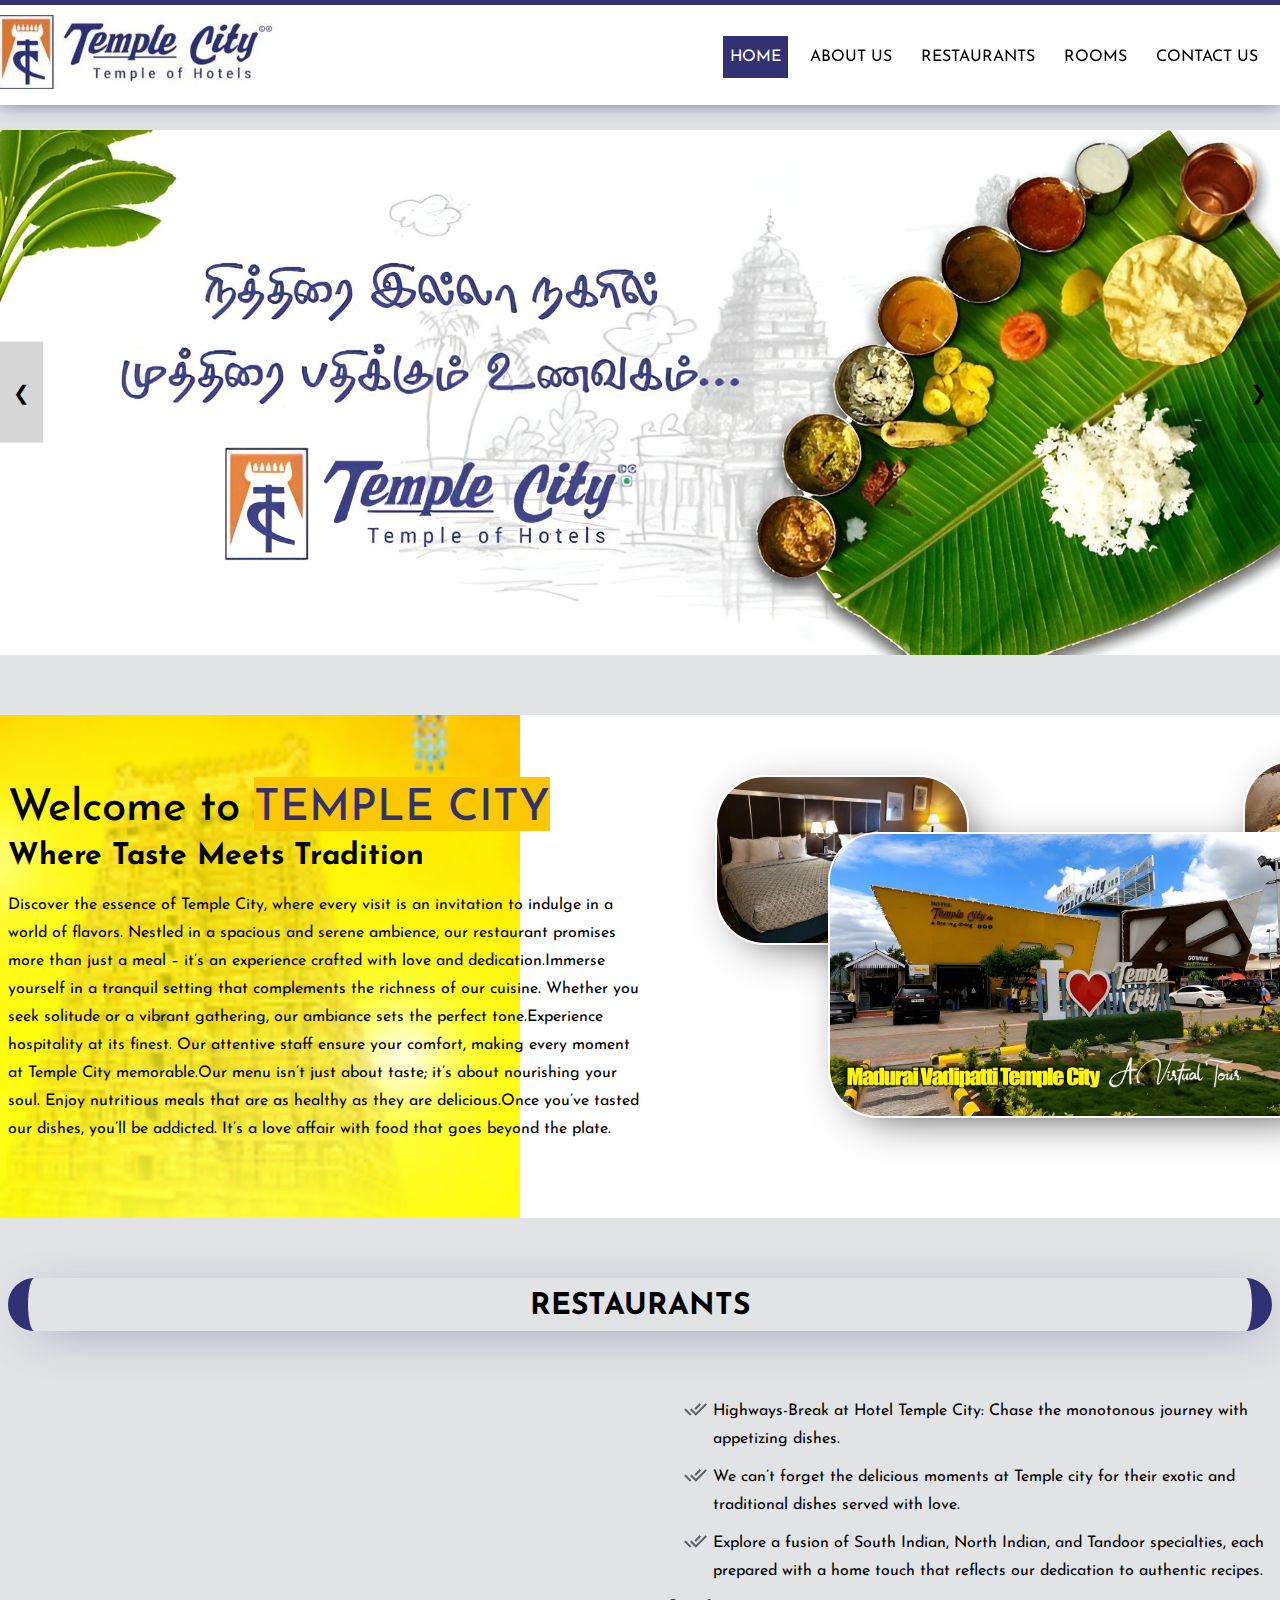
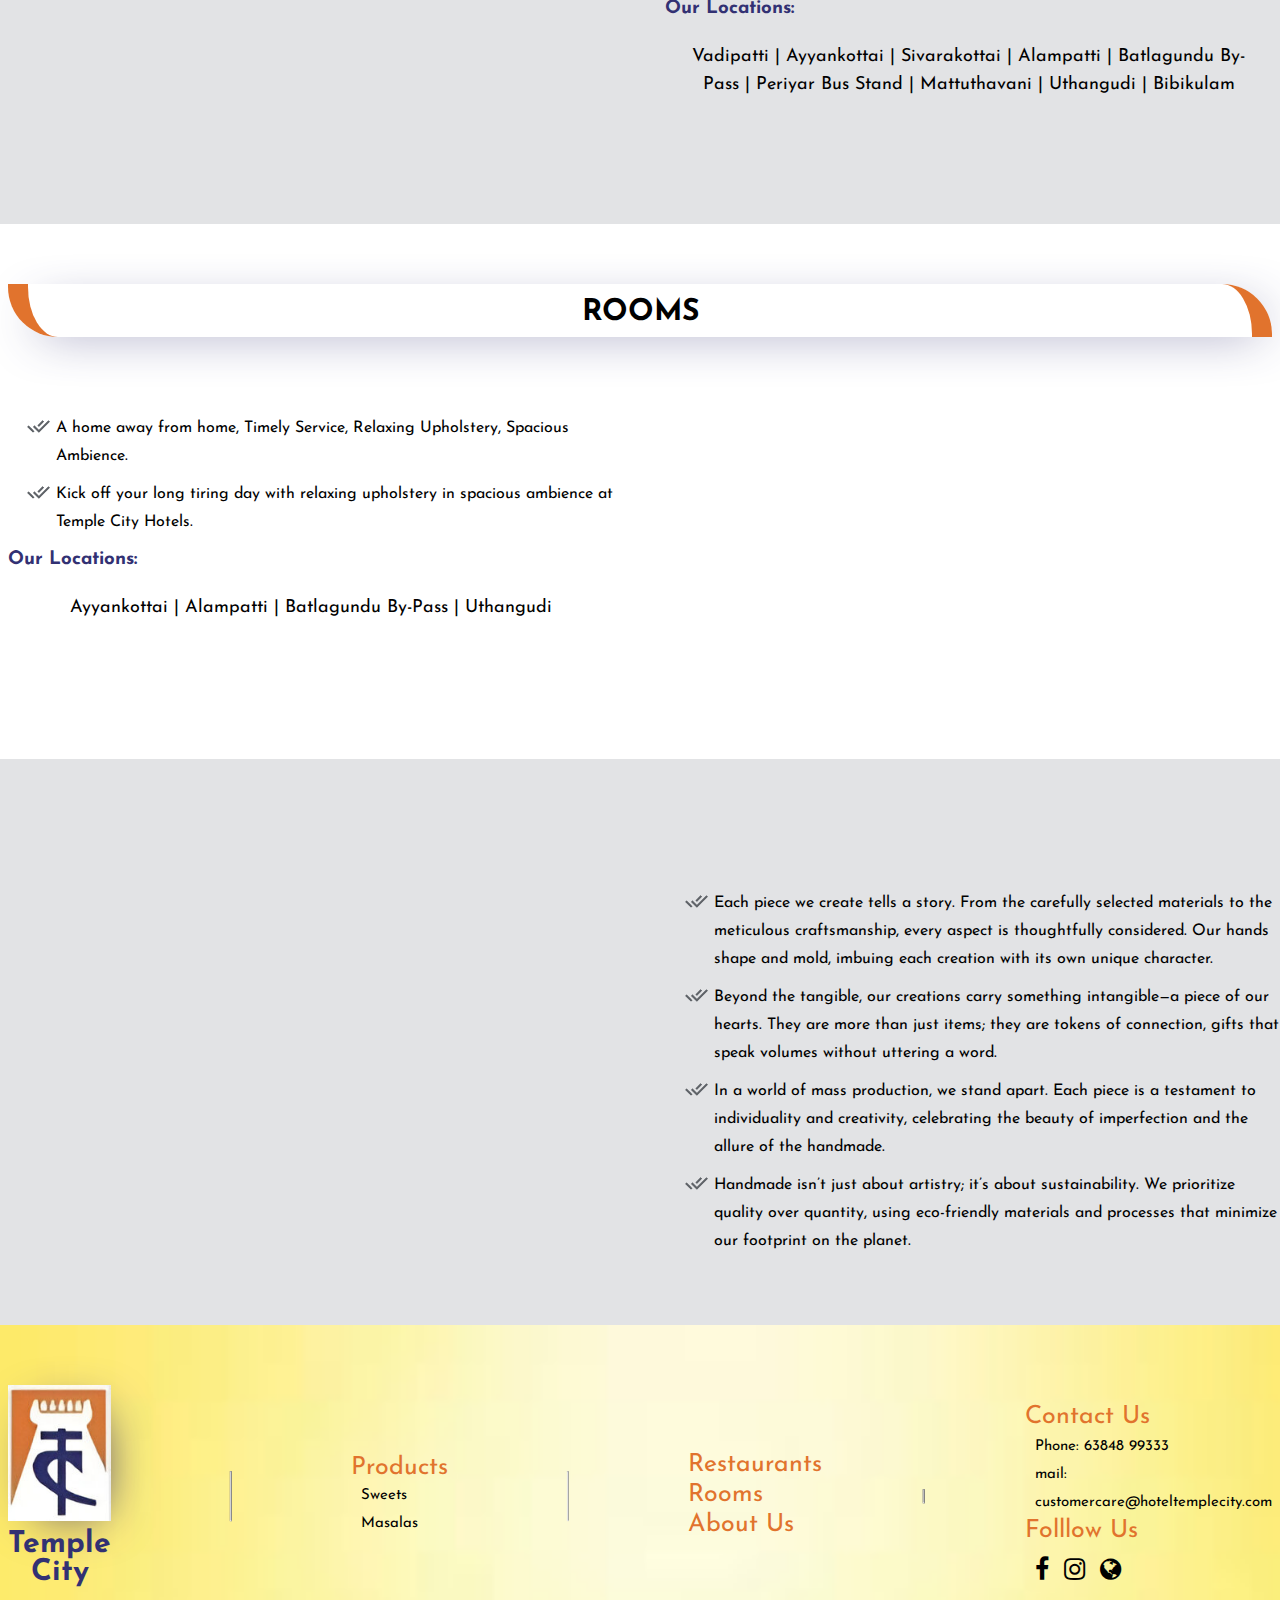
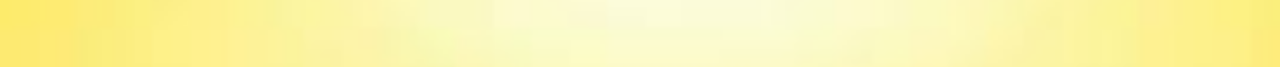
<file: index.html>
<!DOCTYPE html>
<html lang="en">

<head>
    <meta charset="UTF-8">
    <meta http-equiv="X-UA-Compatible" content="IE=edge">
    <meta name="viewport" content="width=device-width, initial-scale=1.0">
    <title>Hotel Temple City</title>
    <link href="https://unpkg.com/aos@2.3.1/dist/aos.css" rel="stylesheet">
    <link rel="stylesheet" href="style.css">
    <link rel="stylesheet" href="https://cdnjs.cloudflare.com/ajax/libs/font-awesome/4.7.0/css/font-awesome.min.css">
    <link rel="stylesheet" href="https://cdnjs.cloudflare.com/ajax/libs/animate.css/4.1.1/animate.min.css" />
    <link rel="preconnect" href="https://fonts.googleapis.com">
    <link rel="preconnect" href="https://fonts.gstatic.com" crossorigin>
    <link href="https://fonts.googleapis.com/css2?family=Josefin+Sans:ital,wght@1,100..700&display=swap"
        rel="stylesheet">
</head>

<body>
    <div class="header">
        <div class="mx-w grid jcsb aic">
            <div class="logo"><img src="./images/logo.jpg" alt=""></div>
            <div class="pages-header">
                <!-- <div class="grid input-div">
                    <input class="w100" type="text" placeholder="Search for products">
                    <button class="search h-btn"><i class="fa fa-search" aria-hidden="true"></i></button>
                </div> -->
                <ul class="grid">
                    <li class="h-links pos-rel home"><a href="./index.html">Home</a></li>
                    <li class="h-links pos-rel"><a href="">About Us</a></li>
                    <!-- <li class="h-links pos-rel"><a href="">Products</a></li> -->
                    <li class="h-links pos-rel"><a href="./restaurats.html">Restaurants</a></li>
                    <li class="h-links pos-rel"><a href="./lodge.html">Rooms</a></li>
                    <li class="h-links pos-rel"><a href="./contact.html">Contact us</a></li>
                </ul>

            </div>
            <button class="dn nav-bar pos-rel" onclick="openNavBar()">
                <img src="./images/menu.svg.svg" alt="">
                <div class="nav-bar-items dn pos-abs" id="nav-bar">
                    <ul class="">
                        <li class="h-links pos-rel home"><a href="./index.html">Home</a></li>
                        <li class="h-links pos-rel"><a href="">About Us</a></li>
                        <!-- <li class="h-links pos-rel"><a href="">Products</a></li> -->
                        <li class="h-links pos-rel"><a href="./restaurats.html">Restaurants</a></li>
                        <li class="h-links pos-rel"><a href="./lodge.html">Rooms</a></li>
                        <li class="h-links pos-rel"><a href="./contact.html">Contact us</a></li>
                    </ul>
                </div>
            </button>

            <!-- <div>
                Add To <br> Cart
            </div> -->
        </div>
    </div>

    <div class="container con-1 bg-b">
        <div class="mx-w">
            <div class="slider-container">
                <div class="slider">
                    <img src="./images/slider1.jpeg" class="slide">
                    <img src="./images/slider2.jpeg" class="slide">
                    <img src="./images/slider3.jpeg" class="slide">
                    <img src="./images/slider4.jpeg" class="slide">
                    <img src="./images/slider5.jpeg" class="slide">
                    <img src="./images/slider6.jpeg" class="slide">
                </div>
                <button class="prev" onclick="moveSlide(-1)">&#10094;</button>
                <button class="next" onclick="moveSlide(1)">&#10095;</button>
            </div>
            <div style="text-align:center">
                <span class="dot" onclick="currentSlide(1)"></span>
                <span class="dot" onclick="currentSlide(2)"></span>
                <span class="dot" onclick="currentSlide(3)"></span>
            </div>
        </div>
    </div>

    <div class="container con-2">
        <div class="mx-w pos-rel grid jcsb aic">
            <div class="gridsec2">
                <h1>Welcome to <span class="col-main">TEMPLE CITY</span></h1>
                <h2>Where Taste Meets Tradition</h2>
                <p>Discover the essence of Temple City, where every visit is an invitation to indulge in a world of
                    flavors.
                    Nestled in a spacious and serene ambience, our restaurant promises more than just a meal – it’s an
                    experience crafted with love and dedication.Immerse yourself in a tranquil setting that complements
                    the
                    richness of our cuisine. Whether you seek solitude or a vibrant gathering, our ambiance sets the
                    perfect
                    tone.Experience hospitality at its finest. Our attentive staff ensure your comfort, making every
                    moment
                    at Temple City memorable.Our menu isn’t just about taste; it’s about
                    nourishing your soul. Enjoy nutritious meals that are as healthy as they are delicious.Once you’ve
                    tasted our dishes, you’ll be addicted. It’s a love affair with food that goes beyond the plate.
                </p>
            </div>

            <div class="gridsec-2">
                <img data-aos="fade-right" data-aos-duration="2000" class="pos-abs ambience" src="./images/ambience.png"
                    alt="">
                <img class="pos-abs hotel" src="./images/tmpl-city.jpeg" alt="">
                <img data-aos="fade-left" data-aos-duration="2000" class="pos-abs tandoor" src="./images/Tandoor.jpg"
                    alt="">
                <img data-aos="fade-right" data-aos-duration="2000" class="pos-abs lodge" src="./images/lodging.jpg"
                    alt="">
                <img data-aos="fade-right" data-aos-duration="2000" class="pos-abs nutrition"
                    src="./images/nutritious.jpg" alt="">
                <img data-aos="fade-left" data-aos-duration="2000" class="pos-abs masala" src="./images/masala.jpg"
                    alt="">
            </div>
            <div class="gridsec-21 dn">
                <img class="hotel" src="./images/tmpl-city.jpeg" alt="">
            </div>
        </div>
    </div>

    <div class="container con-3 bg-b">
        <div class="mx-w">
            <h2 class="tac">RESTAURANTS</h2>
            <div class="grid jcsb aic">
                <div class="gridsec2 pos-rel">
                    <img data-aos="flip-left" data-aos-duration="1500" src="./images/resta.jpeg" alt="">
                </div>
                <div class="gridsec2">
                    <ul class="pos-rel">
                        <li>Highways-Break at Hotel Temple City: Chase the monotonous journey with appetizing dishes.
                        </li>
                        <li>We can’t forget the delicious moments at Temple city for their exotic and traditional dishes
                            served with love.</li>
                        <li>Explore a fusion of South Indian, North Indian, and Tandoor specialties, each prepared with
                            a home touch that reflects our dedication to authentic recipes.</li>
                    </ul>
                    <h3 class="col-main">Our Locations:</h3>
                    <p>Vadipatti | Ayyankottai | Sivarakottai | Alampatti | Batlagundu By-Pass | Periyar Bus Stand |
                        Mattuthavani | Uthangudi | Bibikulam</p>
                </div>
            </div>
        </div>
    </div>

    <div class="container con-4">
        <div class="mx-w">
            <h2 class="tac">ROOMS</h2>
            <div class="grid jcsb aic">
                <div class="gridsec2">
                    <ul class="pos-rel">
                        <li>A home away from home, Timely Service, Relaxing Upholstery, Spacious Ambience.</li>
                        <li>Kick off your long
                            tiring day with relaxing upholstery in spacious ambience at Temple City Hotels.</li>
                    </ul>
                    <h3 class="col-main">Our Locations:</h3>
                    <p>Ayyankottai | Alampatti | Batlagundu By-Pass | Uthangudi</p>
                </div>
                <div class="gridsec2"><img data-aos="flip-right" data-aos-duration="1500" src="./images/lodge1.jpeg"
                        alt=""></div>
            </div>
        </div>
    </div>

    <div class="container con-5 bg-b">
        <div class="mx-w">
            <div class="grid jcsb aic">
                <div class="gridsec2 pos-rel">
                    <img class="blos1" data-aos="fade-up" data-aos-duration="1500" src="./images/blos1.jpeg" alt="">
                    <img class="blos2" data-aos="fade-up" data-aos-duration="1500" src="./images/blos2.jpeg" alt="">
                    <img class="blos3" data-aos="fade-up" data-aos-duration="1500" src="./images/blos3.jpeg" alt="">
                </div>
                <div class="gridsec2 pos-rel dn">
                    <img class="blos1" data-aos="fade-up" data-aos-duration="1500" src="./images/blos1.jpeg" alt="">
                </div>
                <div class="gridsec2">
                    <ul class="pos-rel">
                        <li>Each piece we create tells a story. From the carefully selected materials to the meticulous
                            craftsmanship, every aspect is thoughtfully considered. Our hands shape and mold, imbuing
                            each creation with its own unique character.</li>
                        <li>Beyond the tangible, our creations carry something intangible—a piece of our hearts. They
                            are more than just items; they are tokens of connection, gifts that speak volumes without
                            uttering a word.</li>
                        <li>In a world of mass production, we stand apart. Each piece is a testament to individuality
                            and creativity, celebrating the beauty of imperfection and the allure of the handmade.</li>
                        <li>Handmade isn’t just about artistry; it’s about sustainability. We prioritize quality over
                            quantity, using eco-friendly materials and processes that minimize our footprint on the
                            planet.</li>
                    </ul>
                </div>
            </div>
        </div>
    </div>

    <div class="footer container">
        <div class="mx-w grid jcse aic gap100">
            <div class="gridsec2 grid jcse aic gap100">
                <div class="tac col-main">
                    <img src="./images/logo-main.jpeg" alt="">
                    <h2>Temple City</h2>
                </div>
                <hr>
                <a class="">
                    Products
                    <p>Sweets</p>
                    <p>Masalas</p>
                </a>
                <hr>
            </div>
            <div class="gridsec2 grid jcsb aic gap100">
                <ul>
                    <li><a href="./restaurats.html">Restaurants</a></li>
                    <li><a href="">Rooms</a></li>
                    <li><a href="">About Us</a></li>
                </ul>
                <hr>
                <ul>
                    <li><a>
                            Contact Us
                            <p>Phone: 63848 99333</p>
                            <p>mail: customercare@hoteltemplecity.com</p>
                        </a>
                        <a>Folllow Us</a> <br>
                        <a href="https://www.facebook.com/hoteltemplecity" target="_blank"><i class="fa fa-facebook" aria-hidden="true"></i></a>
                        <a href="https://www.instagram.com/hoteltemplecity" target="_blank"><i class="fa fa-instagram" aria-hidden="true"></i></a>
                        <a href="https://www.google.com/"><i class="fa fa-globe" aria-hidden="true"></i></a>
                    </li>
                </ul>
            </div>
        </div>
    </div>
    <script src="https://cdn.jsdelivr.net/npm/gsap@3.12.5/dist/gsap.min.js"></script>
    <script src="https://unpkg.com/aos@2.3.1/dist/aos.js"></script>
    <script src="script.js"></script>
</body>

</html>
</file>
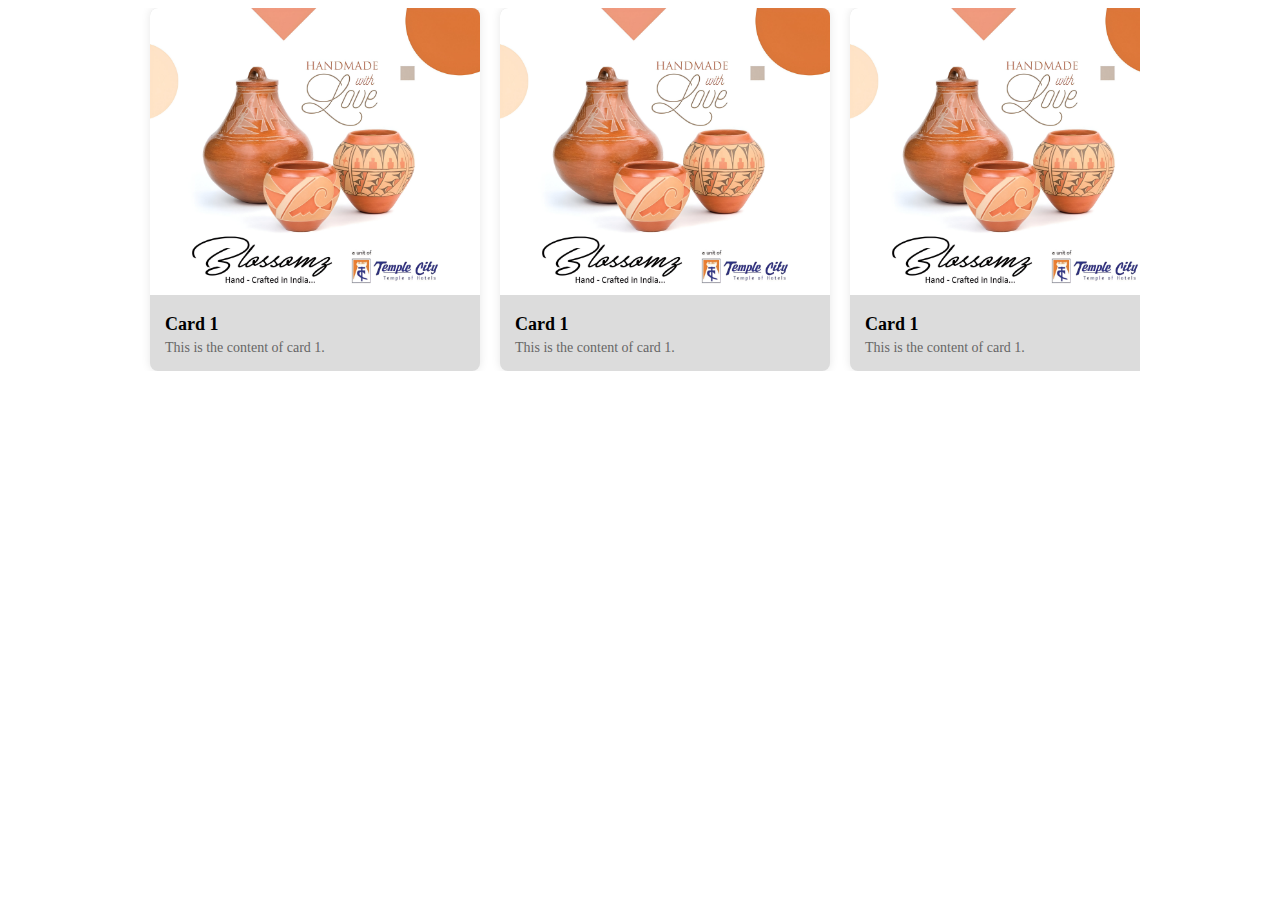
<file: practice/index.html>
<!DOCTYPE html>
<html lang="en">

<head>
    <meta charset="UTF-8">
    <meta http-equiv="X-UA-Compatible" content="IE=edge">
    <meta name="viewport" content="width=device-width, initial-scale=1.0">
    <title>Document</title>
    <style>
        .slider {
            display: flex;
            overflow-x: auto;
            max-width: 1000px;
            margin: 0 auto;
            /* scroll-snap-type: x mandatory; */
            /* -webkit-overflow-scrolling: touch; */
            /* Optional: Enables momentum scrolling in iOS */
            transition: transform 0.5s ease;
        }

        .slide {
            scroll-snap-align: start;
            flex: 0 0 auto;
            width: 33%;
            margin: 0 10px;
            box-sizing: border-box;
            border-radius: 8px;
            box-shadow: 0 0 10px rgb(0 0 0 / 10%);
            background-color: gainsboro;
        }

        .card img {
            width: 100%;
            height: auto;
            border-top-left-radius: 8px;
            border-top-right-radius: 8px;
        }

        .card-content {
            padding: 15px;
        }

        .card-content h3 {
            margin: 0;
            font-size: 18px;
        }

        .card-content p {
            margin: 5px 0 0;
            font-size: 14px;
            color: #666;
        }
    </style>
</head>

<body>
    <div class="slider">
        <div class="slide">
            <div class="card">
                <img src="./blos2.jpeg" alt="Image 1">
                <div class="card-content">
                    <h3>Card 1</h3>
                    <p>This is the content of card 1.</p>
                </div>
            </div>
        </div>
        <div class="slide">
            <div class="card">
                <img src="./blos2.jpeg" alt="Image 1">
                <div class="card-content">
                    <h3>Card 1</h3>
                    <p>This is the content of card 1.</p>
                </div>
            </div>
        </div>
        <div class="slide">
            <div class="card">
                <img src="./blos2.jpeg" alt="Image 1">
                <div class="card-content">
                    <h3>Card 1</h3>
                    <p>This is the content of card 1.</p>
                </div>
            </div>
        </div>
        <div class="slide">
            <div class="card">
                <img src="./blos2.jpeg" alt="Image 1">
                <div class="card-content">
                    <h3>Card 1</h3>
                    <p>This is the content of card 1.</p>
                </div>
            </div>
        </div>
        <div class="slide">
            <div class="card">
                <img src="./blos2.jpeg" alt="Image 1">
                <div class="card-content">
                    <h3>Card 1</h3>
                    <p>This is the content of card 1.</p>
                </div>
            </div>
        </div>
        <div class="slide">
            <div class="card">
                <img src="./blos2.jpeg" alt="Image 1">
                <div class="card-content">
                    <h3>Card 1</h3>
                    <p>This is the content of card 1.</p>
                </div>
            </div>
        </div>
        <div class="slide">
            <div class="card">
                <img src="./blos2.jpeg" alt="Image 1">
                <div class="card-content">
                    <h3>Card 1</h3>
                    <p>This is the content of card 1.</p>
                </div>
            </div>
        </div>
        <div class="slide">
            <div class="card">
                <img src="./blos2.jpeg" alt="Image 1">
                <div class="card-content">
                    <h3>Card 1</h3>
                    <p>This is the content of card 1.</p>
                </div>
            </div>
        </div>
        <div class="slide">
            <div class="card">
                <img src="./blos2.jpeg" alt="Image 1">
                <div class="card-content">
                    <h3>Card 1</h3>
                    <p>This is the content of card 1.</p>
                </div>
            </div>
        </div>
        <div class="slide">
            <div class="card">
                <img src="./blos2.jpeg" alt="Image 1">
                <div class="card-content">
                    <h3>Card 1</h3>
                    <p>This is the content of card 1.</p>
                </div>
            </div>
        </div>



        <!-- Add more slides as needed -->
    </div>
    <script>
        const slider = document.querySelector('.slider');
        const slides = document.querySelectorAll('.slide');

        let currentSlide = 0;

        function nextSlide() {
            currentSlide = (currentSlide + 1) % slides.length;
            updateSlider();
        }

        function prevSlide() {
            currentSlide = (currentSlide - 1 + slides.length) % slides.length;
            updateSlider();
        }

        function updateSlider() {
            const slideWidth = slides[currentSlide].offsetWidth;
            slider.style.transform = `translateX(-${currentSlide * slideWidth}px)`;
        }

        // Example of using navigation buttons
        // document.querySelector('.prev').addEventListener('click', prevSlide);
        // document.querySelector('.next').addEventListener('click', nextSlide);

    </script>
</body>

</html>
</file>
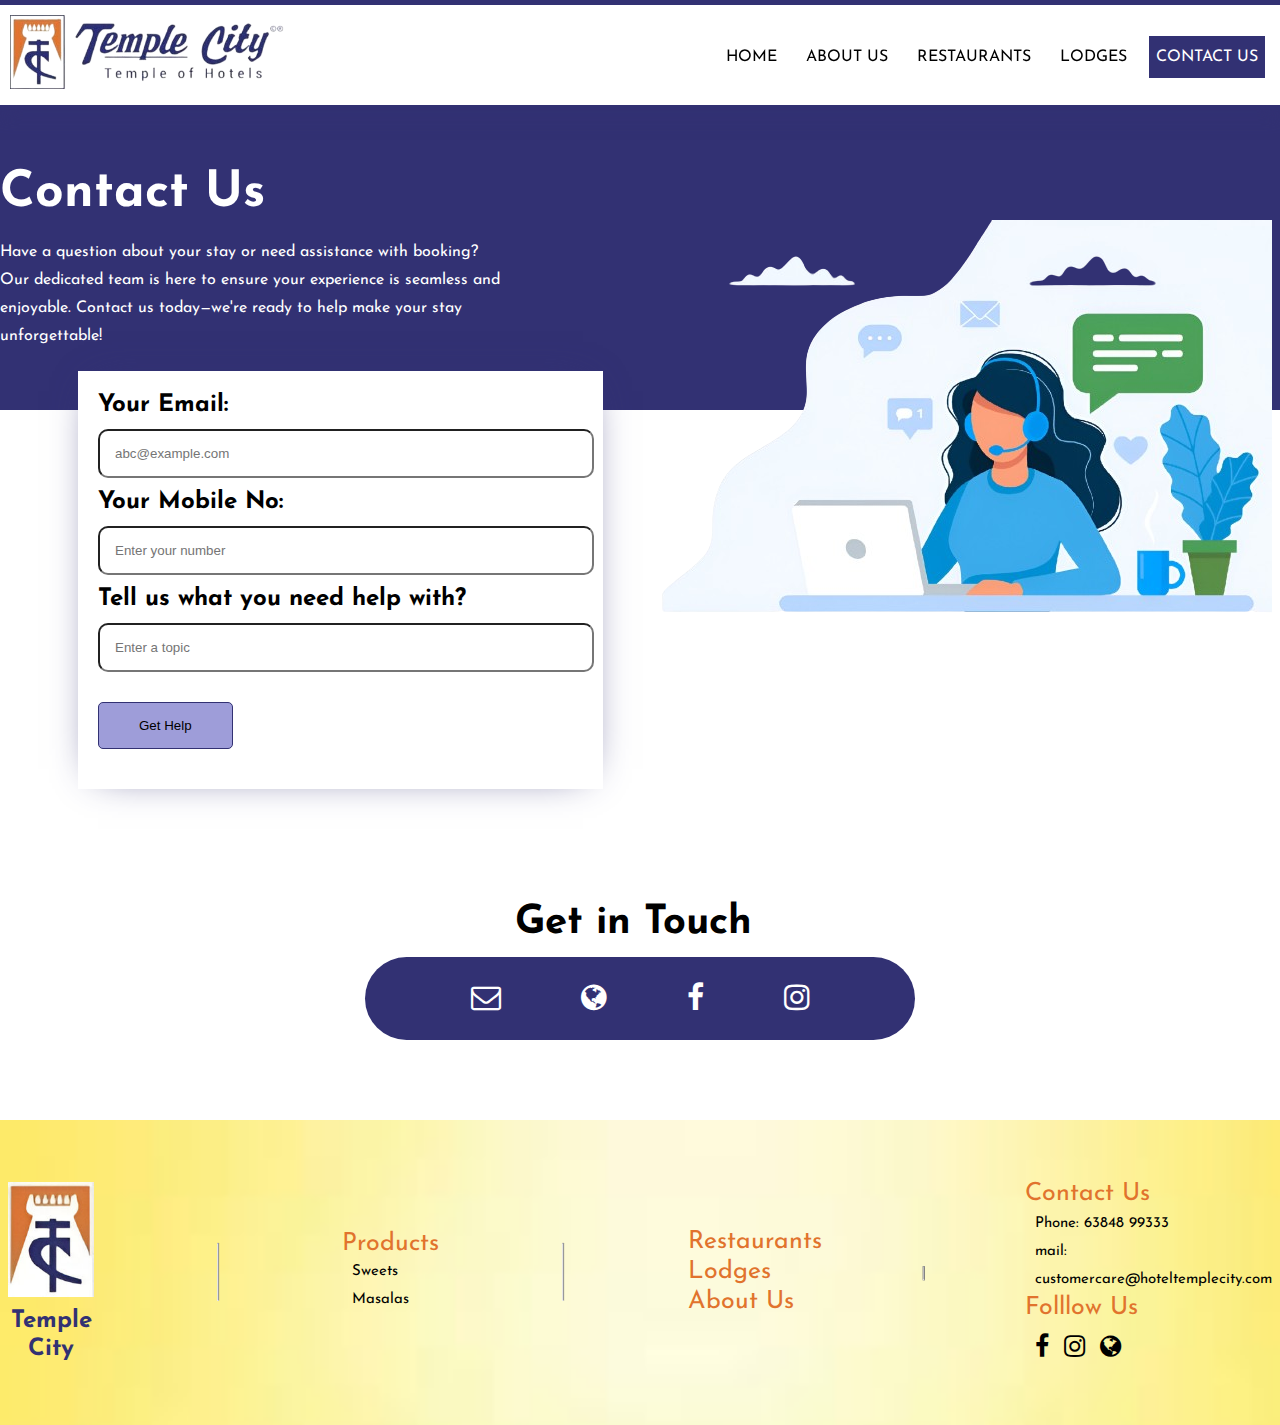
<file: contact.html>
<!DOCTYPE html>
<html lang="en">

<head>
    <meta charset="UTF-8">
    <meta http-equiv="X-UA-Compatible" content="IE=edge">
    <meta name="viewport" content="width=device-width, initial-scale=1.0">
    <title>Hotel Temple City | Contact Us</title>
    <link rel="stylesheet" href="contact.css">
    <link rel="stylesheet" href="https://cdnjs.cloudflare.com/ajax/libs/font-awesome/4.7.0/css/font-awesome.min.css">
    <link rel="preconnect" href="https://fonts.googleapis.com">
    <link href="https://fonts.googleapis.com/css2?family=Josefin+Sans:ital,wght@1,100..700&display=swap"
        rel="stylesheet">
</head>

<body>
    <div class="header" id="header">
        <div class="mx-w grid jcsb aic">
            <div class="logo"><img src="./images/logo.png" alt=""></div>
            <div class="pages-header">
                <ul class="grid">
                    <li class="h-links pos-rel"><a href="./index.html">Home</a></li>
                    <li class="h-links pos-rel"><a href="">About Us</a></li>
                    <!-- <li class="h-links pos-rel"><a href="">Products</a></li> -->
                    <li class="h-links pos-rel"><a href="./restaurats.html">Restaurants</a></li>
                    <li class="h-links pos-rel"><a href="./lodge.html">Lodges</a></li>
                    <li class="h-links pos-rel contact col-w"><a href="./contact.html">Contact us</a></li>
                </ul>

            </div>
            <button class="dn nav-bar pos-rel" onclick="openNavBar()">
                <img src="./images/menu.svg.svg" alt="">
                <div class="nav-bar-items dn pos-abs" id="nav-bar">
                    <ul class="">
                        <li class="h-links pos-rel"><a href="./index.html">Home</a></li>
                        <li class="h-links pos-rel"><a href="">About Us</a></li>
                        <!-- <li class="h-links pos-rel"><a href="">Products</a></li> -->
                        <li class="h-links pos-rel"><a href="./restaurats.html">Restaurants</a></li>
                        <li class="h-links pos-rel"><a href="./lodge.html">Lodges</a></li>
                        <li class="h-links pos-rel contact col-w"><a href="">Contact us</a></li>
                    </ul>
                </div>
            </button>
        </div>
    </div>

    <div class="container con-1">
        <div class="mx-w">
            <h1 class="">Contact Us</h1>
            <p class="">Have a question about your stay or need assistance with booking? Our dedicated team is here to ensure
                your experience is seamless and enjoyable. Contact us today—we're ready to help make your stay
                unforgettable!</p>
        </div>
    </div>

    <div class="container con-2">
        <div class="mx-w grid pos-rel">
            <div>
                <h2>Your Email:</h2>
                <input type="text" placeholder="abc@example.com">
                <h2>Your Mobile No:</h2>
                <input type="number" placeholder="Enter your number">
                <h2>Tell us what you need help with?</h2>
                <input type="text" placeholder="Enter a topic">
                <button class="btn">Get Help</button>
            </div>
            <div class="pos-abs"><img src="./images/cont-img.png" alt=""></div>
        </div>
    </div>

    <div class="container con-3">
        <div class="mx-w">
            <h2>Get in Touch</h2>
            <div class="pos-rel">
                <!-- <a href="" target="_blank" class="phone">
                    <i class="fa fa-phone" aria-hidden="true"></i>
                    <div class="pos-abs dn">12345 67890</div>
                </a> -->
                <a href="mailto: customercare@hoteltemplecity.com" target="_blank"><i class="fa fa-envelope-o" aria-hidden="true"></i></a>
                <a href="https://www.google.com/" target="_blank"><i class="fa fa-globe" aria-hidden="true"></i></a>
                <!-- <a href="" target="_blank"><i class="fa fa-whatsapp" aria-hidden="true"></i></a> -->
                <a href="https://www.facebook.com/hoteltemplecity" target="_blank"><i class="fa fa-facebook" aria-hidden="true"></i></a>
                <a href="https://www.instagram.com/hoteltemplecity" target="_blank"><i class="fa fa-instagram" aria-hidden="true"></i></a>
            </div>
        </div>
    </div>

    <div class="footer container">
        <div class="mx-w grid jcse aic gap100">
            <div class="gridsec2 grid jcse aic gap100">
                <div class="tac col-main">
                    <img src="./images/logo-main.jpeg" alt="">
                    <h2>Temple City</h2>
                </div>
                <hr>
                <a class="">
                    Products
                    <p>Sweets</p>
                    <p>Masalas</p>
                </a>
                <hr>
            </div>
            <div class="gridsec2 grid jcsb aic gap100">
                <ul>
                    <li><a href="./restaurats.html">Restaurants</a></li>
                    <li><a href="">Lodges</a></li>
                    <li><a href="">About Us</a></li>
                </ul>
                <hr>
                <ul>
                    <li><a>
                            Contact Us
                            <p>Phone: 63848 99333</p>
                            <p>mail: customercare@hoteltemplecity.com</p>
                        </a>
                        <a>Folllow Us</a> <br>
                        <a href="https://www.facebook.com/hoteltemplecity" target="_blank"><i class="fa fa-facebook" aria-hidden="true"></i></a>
                        <a href="https://www.instagram.com/hoteltemplecity" target="_blank"><i class="fa fa-instagram" aria-hidden="true"></i></a>
                        <a href="https://www.google.com/"><i class="fa fa-globe" aria-hidden="true"></i></a>
                    </li>
                </ul>
            </div>
        </div>
    </div>
    <script src="./script4.js"></script>
</body>

</html>
</file>
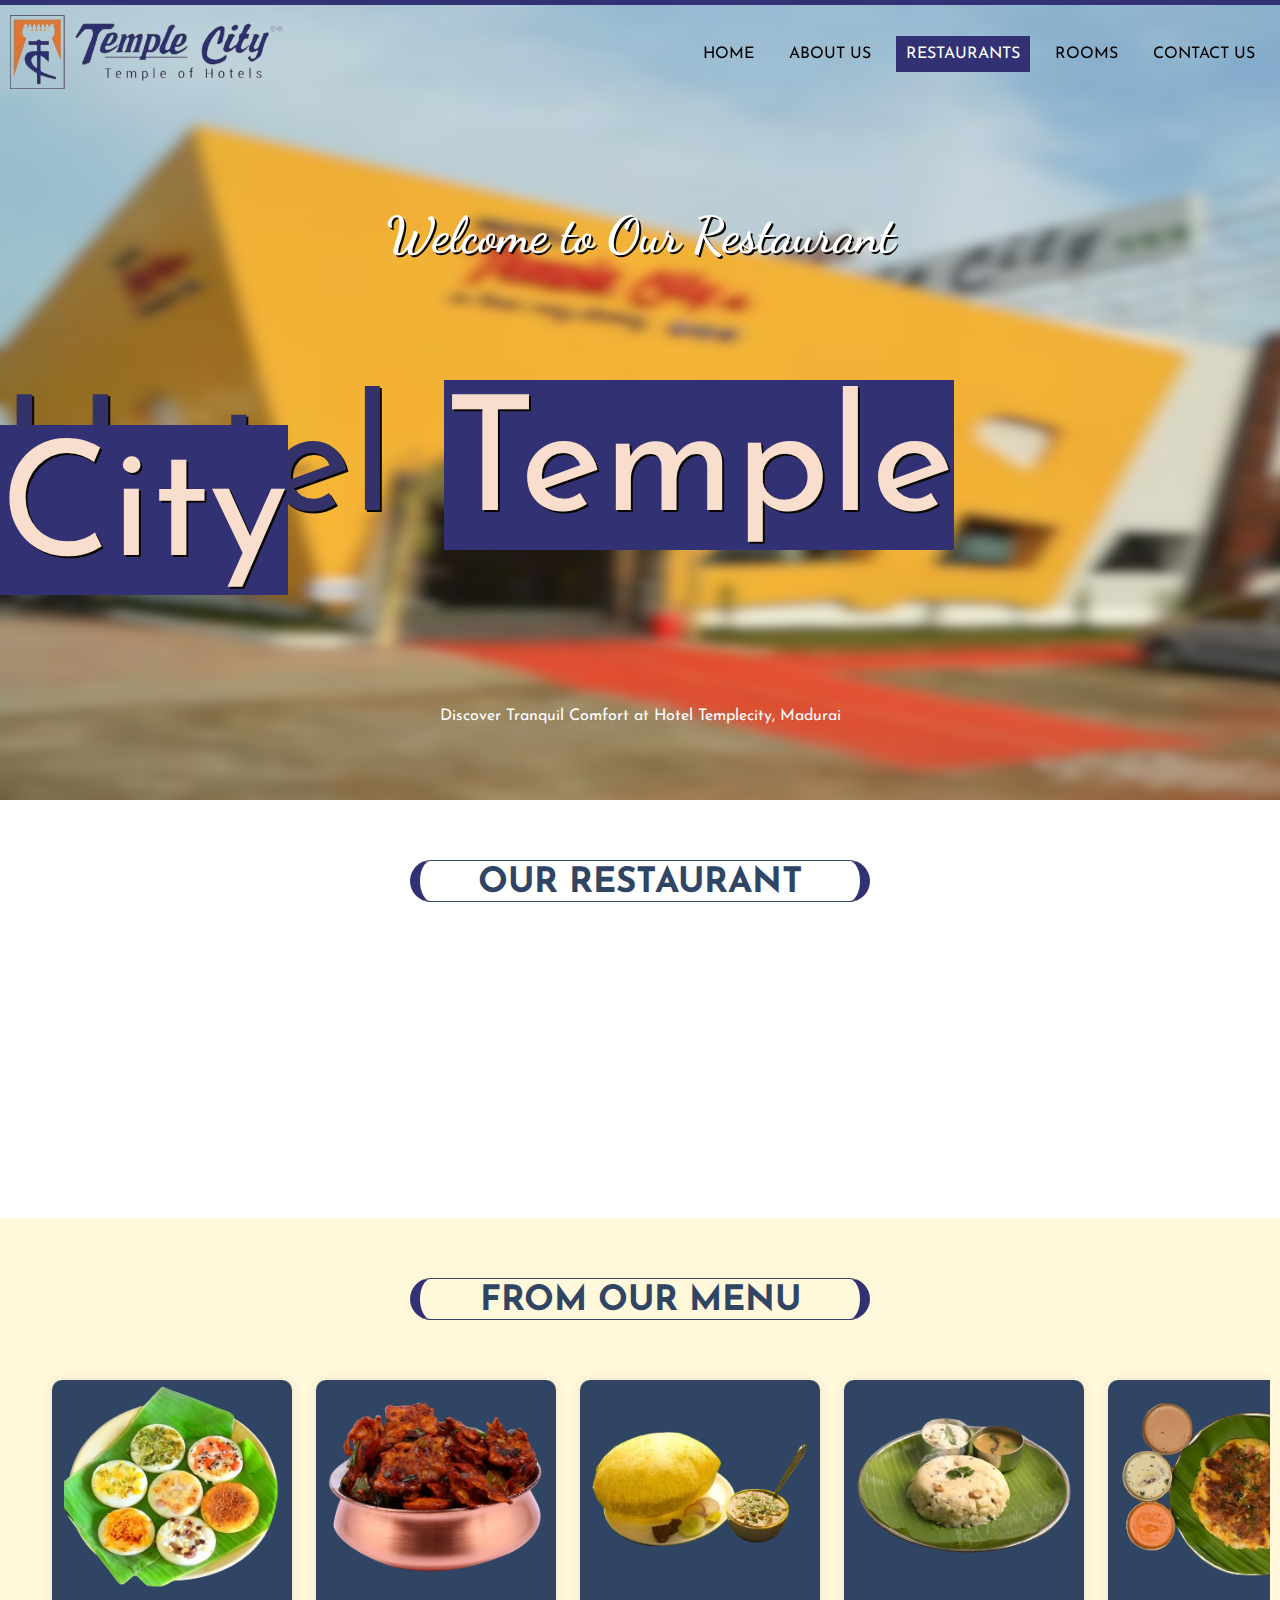
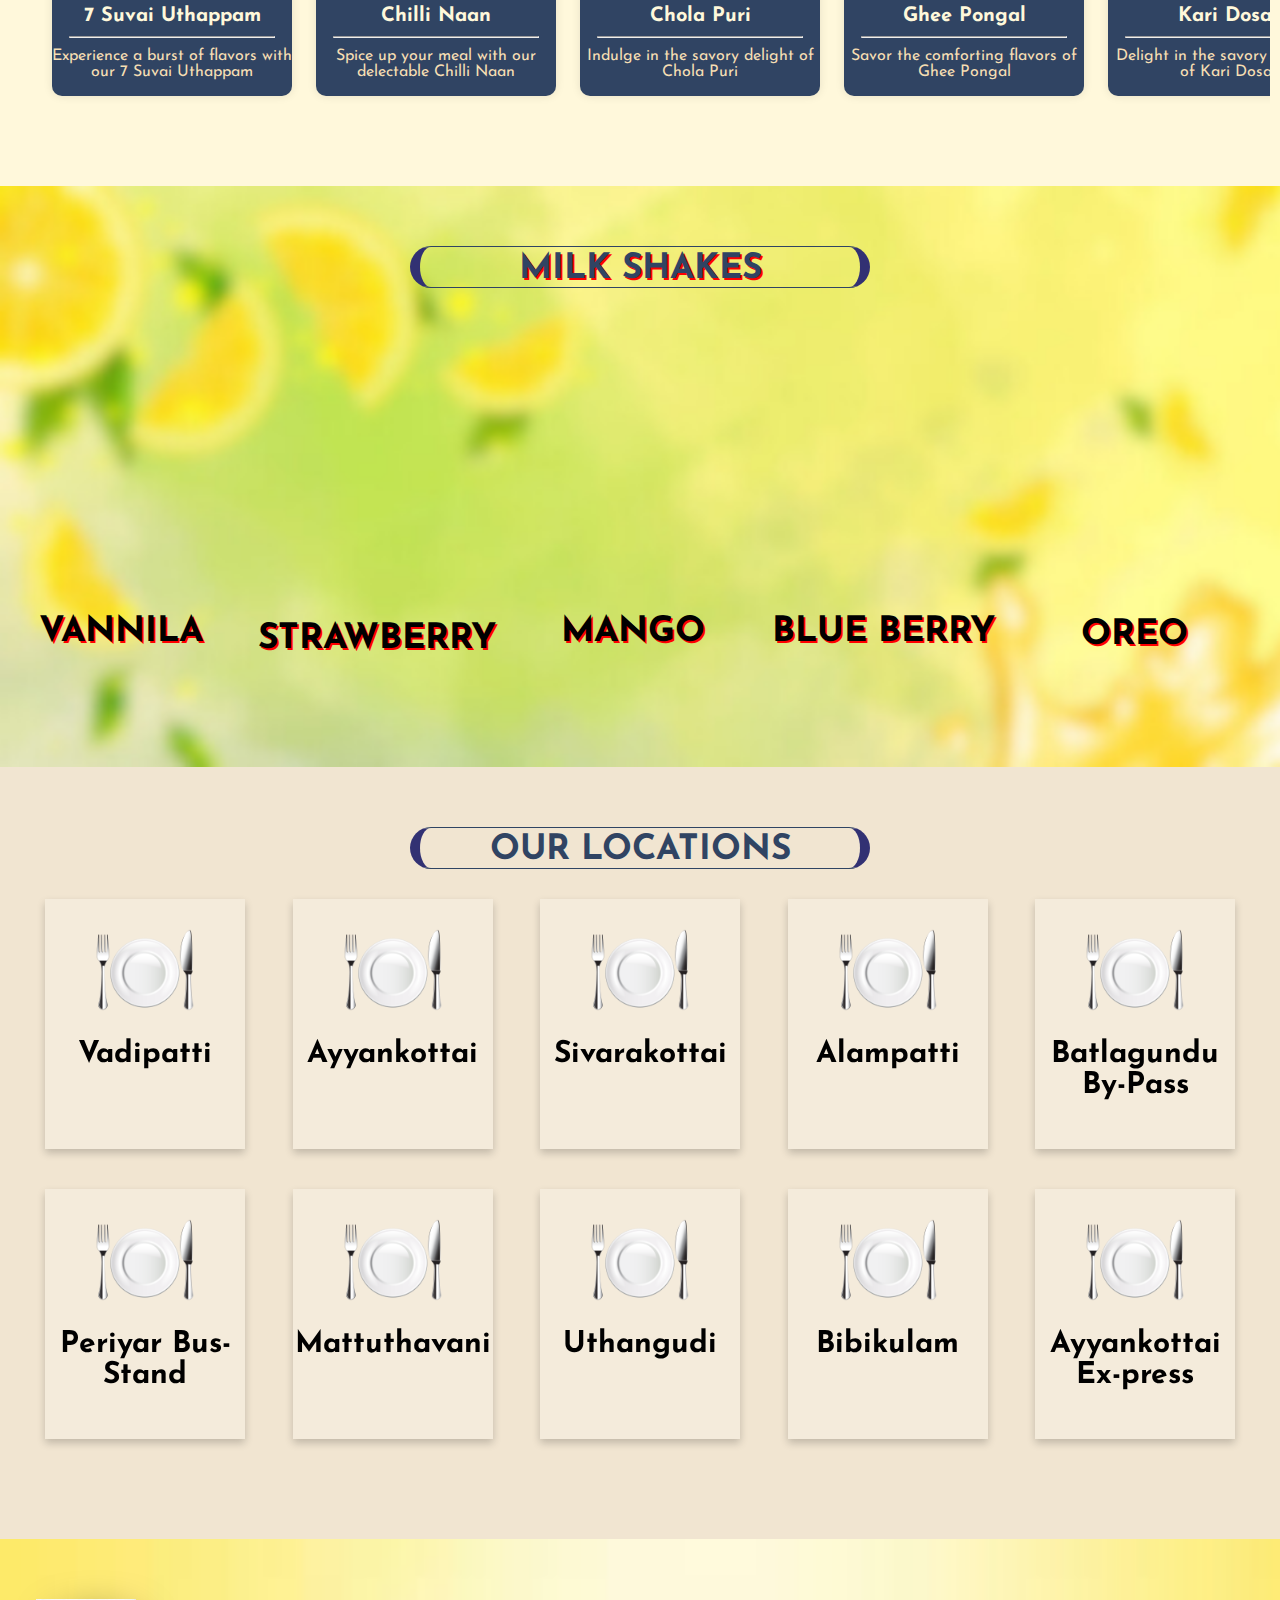
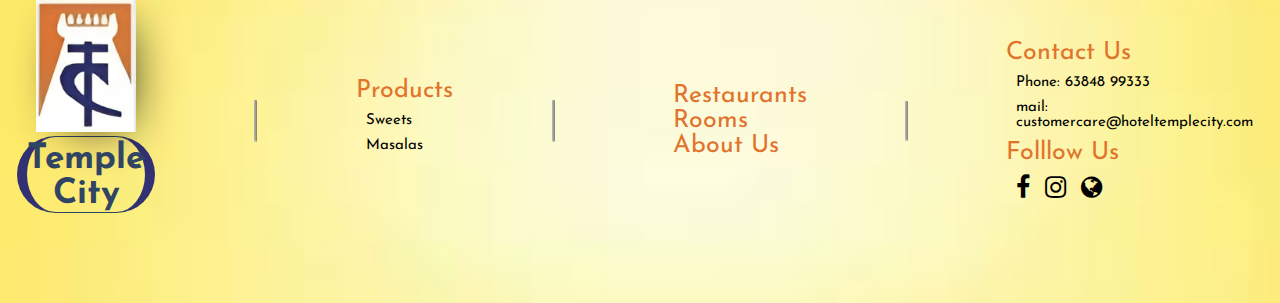
<file: restaurats.html>
<!DOCTYPE html>
<html lang="en">

<head>
    <meta charset="UTF-8">
    <meta http-equiv="X-UA-Compatible" content="IE=edge">
    <meta name="viewport" content="width=device-width, initial-scale=1.0">
    <title>Hotel Temple City | Restaurant</title>
    <link href="https://unpkg.com/aos@2.3.1/dist/aos.css" rel="stylesheet">
    <link rel="stylesheet" href="./restaurants.css">
    <link rel="stylesheet" href="https://cdnjs.cloudflare.com/ajax/libs/font-awesome/4.7.0/css/font-awesome.min.css">
    <link rel="preconnect" href="https://fonts.googleapis.com">
    <link rel="preconnect" href="https://fonts.gstatic.com" crossorigin>
    <link href="https://fonts.googleapis.com/css2?family=Dancing+Script:wght@400..700&display=swap" rel="stylesheet">
    <link href="https://fonts.googleapis.com/css2?family=Josefin+Sans:ital,wght@1,100..700&display=swap"
        rel="stylesheet">
</head>

<body>
    <div class="header" id="header">
        <div class="mx-w grid jcsb aic">
            <div class="logo"><img src="./images/logo.png" alt=""></div>
            <div class="pages-header">
                <ul class="grid">
                    <li class="h-links pos-rel"><a href="./index.html">Home</a></li>
                    <li class="h-links pos-rel"><a href="">About Us</a></li>
                    <!-- <li class="h-links pos-rel"><a href="">Products</a></li> -->
                    <li class="h-links restaurant pos-rel"><a href="./restaurats.html">Restaurants</a></li>
                    <li class="h-links pos-rel"><a href="./lodge.html">Rooms</a></li>
                    <li class="h-links pos-rel"><a href="./contact.html">Contact us</a></li>
                </ul>
            </div>
            <button class="dn nav-bar pos-rel" onclick="openNavBar()">
                <img src="./images/menu.svg.svg" alt="">
                <div class="nav-bar-items dn pos-abs" id="nav-bar">
                    <ul class="">
                        <li class="h-links pos-rel"><a href="./index.html">Home</a></li>
                        <li class="h-links pos-rel"><a href="">About Us</a></li>
                        <!-- <li class="h-links pos-rel"><a href="">Products</a></li> -->
                        <li class="h-links pos-rel restaurant"><a href="./restaurats.html">Restaurants</a></li>
                        <li class="h-links pos-rel"><a href="./lodge.html">Rooms</a></li>
                        <li class="h-links pos-rel"><a href="./contact.html">Contact us</a></li>
                    </ul>
                </div>
            </button>
        </div>
    </div>

    <div class="con-1">
        <div class="mx-w grid aic jcc">
            <div class="gridsec2 pos-rel">
                <h2 class="col-w tac">Welcome to Our Restaurant</h2>
                <!-- <h2 class="col-w">Restaurant</h2> -->
                <h1>Hotel <span>Temple City</span></h1>
                <p class="col-w tac">Discover Tranquil Comfort at Hotel Templecity, Madurai</p>
            </div>
            <!-- <div class="gridsec2">
                <img src="./images/hotel1.jpg" alt="">
            </div> -->
        </div>
    </div>

    <div class="container con-res">
        <div class="mx-w">
            <h2 class="tac ">OUR RESTAURANT</h2>
            <div class="cards grid tac pos-rel">
                <div class="">
                    <div><img data-aos="fade-right" src="./images/res1.jpeg" alt=""></div>
                    <img class="pos-abs" src="./images/rest-gif.gif" alt="">
                </div>
                <div class="">
                    <div><img data-aos="fade-right" src="./images/res2.jpeg" alt=""></div>
                </div>
                <div class="">
                    <div><img data-aos="fade-left" src="./images/res3.jpeg" alt=""></div>
                </div>
                <div class="">
                    <div><img data-aos="fade-left" src="./images/res4.jpeg" alt=""></div>
                </div>
            </div>

        </div>
    </div>

    <!-- <div class="container con-2 bg-g">
        <div class="mx-w">
            <h2 class="tac ">OUR FOODS</h2>
            <div class="cards grid tac aic">
                <div class="card">
                    <div><img src="./images/idly-vada.png" alt=""></div>
                    <h3 class="tac">IDLY-VADA</h3>
                    <p>Perfectly paired: Idly and vada, the dynamic duo of South Indian cuisine.</p>
                </div>
                <div class="card">
                    <div><img src="./images/meals.png" alt=""></div>
                    <h3 class="tac">MEALS</h3>
                    <p>Every meal tells a story of flavors, traditions, and shared moments.</p>
                </div>
                <div class="card">
                    <div><img src="./images/pongal.png" alt=""></div>
                    <h3 class="tac">PONGAL</h3>
                    <p>Rich and creamy Pongal rice: a comforting taste of South Indian tradition.</p>
                </div>
                <div class="card">
                    <div class="mt-10"><img src="./images/uthappam.png" alt=""></div>
                    <h3 class="tac">UTHAPPAM</h3>
                    <p>Delightfully fluffy and savory: Uthappam, a South Indian favorite for all tastes.</p>
                </div>
                <div class="card">
                    <div class="mt-10"><img src="./images/rava-dosa.png" alt=""></div>
                    <h3 class="tac">RAVA-DOSAI</h3>
                    <p>Rava dosai, the golden delight of South Indian cuisine.</p>
                </div>
            </div>
        </div>
    </div> -->

    <div class="container con-2 bg-g">
        <div class="mx-w">
            <h2 class="tac ">FROM OUR MENU</h2>
            <div class="slider grid">
                <div class="slide">
                    <img src="./images/7-suvai-uthappam.png" alt="">
                    <h3>7 Suvai Uthappam</h3> <hr>
                    <p>Experience a burst of flavors with our 7 Suvai Uthappam</p>
                </div>
                <div class="slide">
                    <img src="./images/chilli-naan.png" alt="">
                    <h3>Chilli Naan</h3> <hr>
                    <p>Spice up your meal with our delectable Chilli Naan</p>
                </div>
                <div class="slide">
                    <img src="./images/chola-puri.png" alt="">
                    <h3>Chola Puri</h3> <hr>
                    <p>Indulge in the savory delight of Chola Puri</p>
                </div>
                <div class="slide">
                    <img src="./images/ghee-pongal.png" alt="">
                    <h3>Ghee Pongal</h3> <hr>
                    <p>Savor the comforting flavors of Ghee Pongal</p>
                </div>
                <div class="slide">
                    <img src="./images/kari-dosai.png" alt="">
                    <h3>Kari Dosai</h3> <hr>
                    <p>Delight in the savory goodness of Kari Dosai</p>
                </div>
                <div class="slide">
                    <img src="./images/podi-idly.png" alt="">
                    <h3>Podi Idly</h3> <hr>
                    <p>Savor the simplicity and spice of Podi Idly</p>
                </div>
                <div class="slide">
                    <img src="./images/kashmiri-naan.png" alt="">
                    <h3>Kashmiri Naan</h3> <hr>
                    <p>Explore the Uncharted area of Divine taste</p>
                </div>
                <div class="slide">
                    <img src="./images/lemon-rice.png" alt="">
                    <h3>Lemon Rice</h3> <hr>
                    <p>Tasty & Refreshing Meal</p>
                </div>
                <div class="slide">
                    <img src="./images/navarathina-kuruma.png" alt="">
                    <h3>Navarathina Kuruma</h3> <hr>
                    <p>Forget yourself with the taste of food containing six tastes</p>
                </div>
                <div class="slide">
                    <img src="./images/nei-sambar-idly.png" alt="">
                    <h3>Nei Sambar Idly</h3> <hr>
                    <p>Tasty & Aroma</p>
                </div>
                <div class="slide">
                    <img src="./images/paneer-khaju-masala.png" alt="">
                    <h3>Paneer Khaju Masala</h3> <hr>
                    <p>Indulge in the rich flavors of Paneer Kaju Masala</p>
                </div>
                <div class="slide">
                    <img src="./images/parota.png" alt="">
                    <h3>Parota</h3> <hr>
                    <p>Moru Moru Parota!</p>
                </div>
                <div class="slide">
                    <img src="./images/peas-pulva.png" alt="">
                    <h3>Peas Pulva</h3> <hr>
                    <p>Enjoy the aromatic bliss of Peas Pulav</p>
                </div>
                <div class="slide">
                    <img src="./images/sambar-rice.png" alt="">
                    <h3>Sambar Rice</h3> <hr>
                    <p>Enjoy the comforting flavors of Sambar Rice</p>
                </div>
                <div class="slide">
                    <img src="./images/tomato-uthappam.png" alt="">
                    <h3>Tomato Uthappam</h3> <hr>
                    <p>Delight in the tangy goodness of Tomato Uthappam</p>
                </div>
                <div class="slide">
                    <img src="./images/veg-briyani.png" alt="">
                    <h3>Vegetable Briyani</h3> <hr>
                    <p>Savor the aromatic blend of spices and vegetables in our Veg Biryani</p>
                </div>
            </div>
            <!-- <h2>Juices from our Menu</h2>
            <div class="slider grid juice">
                <div class="slide">
                    <img src="" alt="">
                    <h3></h3>
                    <p></p>
                </div>
            </div> -->
        </div>
    </div>

    <div class="container con-3">
        <div class="mx-w">
            <h2 class="tac ">MILK SHAKES</h2>
            <div class="cards grid aic">
                <div class="card">
                    <div><img data-aos="fade-up" src="./images/vannila.png" alt=""></div>
                    <h3 class="tac">Vannila</h3>
                    <p></p>
                </div>
                <div class="card">
                    <div><img data-aos="fade-up" src="./images/strawberry.png" alt=""></div>
                    <h3 class="tac">Strawberry</h3>
                    <p></p>
                </div>
                <div class="card">
                    <div><img data-aos="fade-up" src="./images/mango.png" alt=""></div>
                    <h3 class="tac">Mango</h3>
                    <p></p>
                </div>
                <div class="card">
                    <div><img data-aos="fade-up" src="./images/blueberry.png" alt=""></div>
                    <h3 class="tac">Blue Berry</h3>
                    <p></p>
                </div>
                <div class="card">
                    <div><img data-aos="fade-up" src="./images/oreo.png" alt=""></div>
                    <h3 class="tac">Oreo</h3>
                    <p></p>
                </div>
            </div>

        </div>
    </div>

    <div class="container con-4 bg-bro">
        <div class="mx-w">
            <h2 class="tac">OUR LOCATIONS</h2>
            <div class="grid jcsb aic">
                <div class="flip-card">
                    <div class="flip-card-inner pos-rel">
                        <div class="flip-card-front pos-abs">
                            <div class="pos-abs"><img src="./images/rest-icon.png" alt="Avatar"></div>
                            <h3>Vadipatti</h3>
                        </div>
                        <div class="flip-card-back pos-abs">
                            <p class="tac">National Highway 44, Vadipatti, Madurai - 625218 (Near Textile Park,
                                Chellakulam, Thathampatti Village, Vaadipatti)
                            </p>
                            <div class="pos-rel">
                                <i class="fa fa-phone" aria-hidden="true" style="color: black"></i>
                                <div class="pos-abs dn">97913 93333</div>
                                <a href="https://wa.me/+919791393333"><i class="fa fa-whatsapp"
                                        aria-hidden="true"></i></a>
                                <a href="mailto: customercare@hoteltemplecity.com"><i class="fa fa-envelope-o"
                                        aria-hidden="true"></i></a>
                            </div>
                        </div>
                    </div>
                </div>
                <div class="flip-card">
                    <div class="flip-card-inner pos-rel">
                        <div class="flip-card-front pos-abs">
                            <div class="pos-abs"><img src="./images/rest-icon.png" alt="Avatar"></div>
                            <h3>Ayyankottai</h3>
                        </div>
                        <div class="flip-card-back pos-abs">
                            <p class="tac">Ayyanar Temple, Ayyankottai, Alanganallur (Tk), Madurai (Dt), Tamil Nadu
                                625221.</p>
                            <div class="pos-rel">
                                <i class="fa fa-phone" aria-hidden="true" style="color: black"></i>
                                <div class="pos-abs dn">97915 93333</div>
                                <a href="https://wa.me/+919791593333"><i class="fa fa-whatsapp"
                                        aria-hidden="true"></i></a>
                                <a href="mailto: rooms@hoteltemplecity.com"><i class="fa fa-envelope-o"
                                        aria-hidden="true"></i></a>
                            </div>
                        </div>
                    </div>
                </div>
                <div class="flip-card">
                    <div class="flip-card-inner pos-rel">
                        <div class="flip-card-front pos-abs">
                            <div class="pos-abs"><img src="./images/rest-icon.png" alt="Avatar"></div>
                            <h3>Sivarakottai</h3>
                        </div>
                        <div class="flip-card-back pos-abs">
                            <p class="tac">NH 44, Madurai to Virudhunagar Highways Melanesaneri, near Sivarakottai,
                                Tamil Nadu 625706</p>
                            <div class="pos-rel">
                                <i class="fa fa-phone" aria-hidden="true" style="color: black"></i>
                                <div class="pos-abs dn">86082 83333</div>
                                <a href="https://wa.me/+919791593333"><i class="fa fa-whatsapp"
                                        aria-hidden="true"></i></a>
                                <a href="mailto: rooms@hoteltemplecity.com"><i class="fa fa-envelope-o"
                                        aria-hidden="true"></i></a>
                            </div>
                        </div>
                    </div>
                </div>
                <div class="flip-card">
                    <div class="flip-card-inner pos-rel">
                        <div class="flip-card-front pos-abs">
                            <div class="pos-abs"><img src="./images/rest-icon.png" alt="Avatar"></div>
                            <h3>Alampatti</h3>
                        </div>
                        <div class="flip-card-back pos-abs">
                            <p class="tac">Bus stop, Near kattrampatti, Tenkasi - Madurai Rd, Tirumangalam, Tamil Nadu
                                625706</p>
                            <div class="pos-rel">
                                <i class="fa fa-phone" aria-hidden="true" style="color: black"></i>
                                <div class="pos-abs dn">97870 08333</div>
                                <a href="https://wa.me/+919787008333"><i class="fa fa-whatsapp"
                                        aria-hidden="true"></i></a>
                                <a href="mailto: rooms@hoteltemplecity.com"><i class="fa fa-envelope-o"
                                        aria-hidden="true"></i></a>
                            </div>
                        </div>
                    </div>
                </div>
                <div class="flip-card">
                    <div class="flip-card-inner pos-rel">
                        <div class="flip-card-front pos-abs">
                            <div class="pos-abs"><img src="./images/rest-icon.png" alt="Avatar"></div>
                            <h3>Batlagundu By-Pass</h3>
                        </div>
                        <div class="flip-card-back pos-abs">
                            <p class="tac">Dindigul to Theni Highways, G, By-pass, near Batlagundu, Meenakshipuram,
                                Genguvarpatti, Tamil Nadu 625203</p>
                            <div class="pos-rel">
                                <i class="fa fa-phone" aria-hidden="true" style="color: black"></i>
                                <div class="pos-abs dn">88016 93333</div>
                                <a href="https://wa.me/8801693333"><i class="fa fa-whatsapp" aria-hidden="true"></i></a>
                                <a href="mailto: rooms@hoteltemplecity.com"><i class="fa fa-envelope-o"
                                        aria-hidden="true"></i></a>
                            </div>
                        </div>
                    </div>
                </div>
                <div class="flip-card">
                    <div class="flip-card-inner pos-rel">
                        <div class="flip-card-front pos-abs">
                            <div class="pos-abs"><img src="./images/rest-icon.png" alt="Avatar"></div>
                            <h3>Periyar Bus-Stand</h3>
                        </div>
                        <div class="flip-card-back pos-abs">
                            <p class="tac">32 A, W Veli St, Madurai, Tamil Nadu 625001</p>
                            <div class="pos-rel">
                                <i class="fa fa-phone" aria-hidden="true" style="color: black"></i>
                                <div class="pos-abs dn">+9180554 93333</div>
                                <a href="https://wa.me/8055493333"><i class="fa fa-whatsapp" aria-hidden="true"></i></a>
                                <a href="mailto: rooms@hoteltemplecity.com"><i class="fa fa-envelope-o"
                                        aria-hidden="true"></i></a>
                            </div>
                        </div>
                    </div>
                </div>
                <div class="flip-card">
                    <div class="flip-card-inner pos-rel">
                        <div class="flip-card-front pos-abs">
                            <div class="pos-abs"><img src="./images/rest-icon.png" alt="Avatar"></div>
                            <h3>Mattuthavani</h3>
                        </div>
                        <div class="flip-card-back pos-abs">
                            <p class="tac">Melur Main Rd, opp. MGR Bus Stand, Industrial Estate, Madurai, Tamil Nadu
                                625007</p>
                            <div class="pos-rel">
                                <i class="fa fa-phone" aria-hidden="true" style="color: black"></i>
                                <div class="pos-abs dn">98946 83335</div>
                                <a href="https://wa.me/9894683335"><i class="fa fa-whatsapp" aria-hidden="true"></i></a>
                                <a href="mailto: rooms@hoteltemplecity.com"><i class="fa fa-envelope-o"
                                        aria-hidden="true"></i></a>
                            </div>
                        </div>
                    </div>
                </div>
                <div class="flip-card">
                    <div class="flip-card-inner pos-rel">
                        <div class="flip-card-front pos-abs">
                            <div class="pos-abs"><img src="./images/rest-icon.png" alt="Avatar"></div>
                            <h3>Uthangudi</h3>
                        </div>
                        <div class="flip-card-back pos-abs">
                            <p class="tac">Melur Main Rd, Uthangudi, Tamil Nadu 625107</p>
                            <div class="pos-rel">
                                <i class="fa fa-phone" aria-hidden="true" style="color: black"></i>
                                <div class="pos-abs dn">99943 33396 <br> 98946 83336</div>
                                <a href="https://wa.me/+919894683336"><i class="fa fa-whatsapp"
                                        aria-hidden="true"></i></a>
                                <a href="mailto: rooms@hoteltemplecity.com"><i class="fa fa-envelope-o"
                                        aria-hidden="true"></i></a>
                            </div>
                        </div>
                    </div>
                </div>
                <div class="flip-card">
                    <div class="flip-card-inner pos-rel">
                        <div class="flip-card-front pos-abs">
                            <div class="pos-abs"><img src="./images/rest-icon.png" alt="Avatar"></div>
                            <h3>Bibikulam</h3>
                        </div>
                        <div class="flip-card-back pos-abs">
                            <p class="tac">V.P. Rathinasamy Nadar Road, Opp To Reliance Super, Madurai, Tamil Nadu
                                625002</p>
                            <div class="pos-rel">
                                <i class="fa fa-phone" aria-hidden="true" style="color: black"></i>
                                <div class="pos-abs dn">95970 13333</div>
                                <a href="https://wa.me/9597013333"><i class="fa fa-whatsapp" aria-hidden="true"></i></a>
                                <a href="mailto: rooms@hoteltemplecity.com"><i class="fa fa-envelope-o"
                                        aria-hidden="true"></i></a>
                            </div>
                        </div>
                    </div>
                </div>
                <div class="flip-card">
                    <div class="flip-card-inner pos-rel">
                        <div class="flip-card-front pos-abs">
                            <div class="pos-abs"><img src="./images/rest-icon.png" alt="Avatar"></div>
                            <h3>Ayyankottai Ex-press</h3>
                        </div>
                        <div class="flip-card-back pos-abs">
                            <p class="tac">Ayyanar Temple, Ayyankottai, Alanganallur (Tk), Madurai (Dt), Tamil Nadu
                                625221.</p>
                            <div class="pos-rel">
                                <i class="fa fa-phone" aria-hidden="true" style="color: black"></i>
                                <div class="pos-abs dn">82682 53333</div>
                                <a href="https://wa.me/+918268253333"><i class="fa fa-whatsapp"
                                        aria-hidden="true"></i></a>
                                <a href="mailto: rooms@hoteltemplecity.com"><i class="fa fa-envelope-o"
                                        aria-hidden="true"></i></a>
                            </div>
                        </div>
                    </div>
                </div>
            </div>
        </div>
    </div>

    <div class="footer container">
        <div class="mx-w grid jcsa aic gap100">
            <div class="gridsec2 grid jcsa aic gap100">
                <div class="tac col-main">
                    <img src="./images/logo-main.jpeg" alt="">
                    <h2>Temple City</h2>
                </div>
                <hr>
                <a class="">
                    Products
                    <p>Sweets</p>
                    <p>Masalas</p>
                </a>
                <hr>
            </div>
            <div class="gridsec2 grid jcsa aic gap100">
                <ul>
                    <li><a href="./restaurats.html">Restaurants</a></li>
                    <li><a href="">Rooms</a></li>
                    <li><a href="">About Us</a></li>
                </ul>
                <hr>
                <ul>
                    <li><a>
                            Contact Us
                            <p>Phone: 63848 99333</p>
                            <p>mail: customercare@hoteltemplecity.com</p>
                        </a>
                        <a>Folllow Us</a> <br>
                        <a href="https://www.facebook.com/hoteltemplecity" target="_blank"><i class="fa fa-facebook"
                                aria-hidden="true"></i></a>
                        <a href="https://www.instagram.com/hoteltemplecity" target="_blank"><i class="fa fa-instagram"
                                aria-hidden="true"></i></a>
                        <a href="https://www.google.com/"><i class="fa fa-globe" aria-hidden="true"></i></a>
                    </li>
                </ul>
            </div>


        </div>
    </div>

    <script src="https://unpkg.com/aos@2.3.1/dist/aos.js"></script>
    <script src="./script2.js"></script>
</body>

</html>
</file>
<file: style.css>
body, h1, h2, h3, h4, h5, h6, p, a, ul{
    margin: 0;
    padding: 0;
    font-family: "Josefin Sans", sans-serif;
    line-height: 28px;
}
.pos-rel{position: relative;}
.pos-abs{position: absolute;}
.grid{display: flex;}
.jcsb{justify-content: space-between;}
.jcsa{justify-content: space-around;}
.jcse{justify-content: space-evenly;}
.aic{align-items: center;}
.jcc{justify-content: center;}
img{width: 100%}
.w100{width: 100%;}
.tac{text-align: center;}
.tar{text-align: right;}
.grid .gridsec2{width: 48%;}
.gap100{gap: 95px;}
.container{
    padding: 60px 8px;
}
.mx-w{
    margin: 0 auto;
    max-width: 1300px;
}
a{color: black;text-decoration: none;}
li{list-style-type: none;}
.bg-y{background-color: #ffdd21;}
.bg-bgr{background-color: #00a982e8;}
.bg-b{background-color: #e2e3e5;}
.col-o{color: #e1732d;}
.col-main{color: #323173;}
.col-w{color: white;}
.dn{display: none;}
/* header */
.header .h-links{
    margin-right: 15px;
    text-transform: uppercase;
    padding: 7px;
}
.header .h-links.home{
    background-color: #323173;
}
.header .h-links.home a{
    color: white;}
.header{
    height: 100px;
    position: fixed;
    width: 100%;
    border-top: 5px solid #323173;
    box-shadow: 0px -5px 20px 0px #323173;
    z-index: 9;
    background-color: white;
}
.header .logo{
    padding: 10px;
    max-width: 275px;
}
.header input{
    padding: 5px;
    border: 1px solid blue;
    max-width: 100%;
    width: 92%;
    margin: 0 auto;
    border-bottom-left-radius: 15px;
    border-top-left-radius: 15px;
}
.header .h-links a::before{
    content: "";
    width: 95%;
    height: 3px;
    background-color: #323173;
    position: absolute;
    top: 38px;
    left: 4px;
    transform: scale(0);
    transform-origin: center center;
    transition: all 0.2s linear;
}
.header .h-links:hover a::before{
    transform: scale(1);
}
.header .search{
    cursor: pointer;
    max-width: 9%;
    background-color: #323173;
    width: 40px;
    height: 30px;
    border-bottom-right-radius: 15px;
    border-top-right-radius: 15px;
}
.header i{
    color: white;
    font-size: 20px;
}
.header .input-div{
    margin-bottom: 15px;
    border: 1px solid #323173;
    border-radius: 20px;
}
.header .nav-bar{
    background: transparent;
    border: none;
    width: 50px;
    margin: 10px;
}
.alive-nav{
    display: block !important;
    top: 40px;
    left: -165px;
    background-color: white;
    text-align: right;
    min-width: 225px;
}
/* header */

.container.con-1, .con-5{padding: 130px 0px 60px !important;}
.con-1 .mx-w{max-width: 100% !important;}

.slider-container {
    position: relative;
    margin: 0 auto;
}
  
.slider {
    display: flex;
    overflow: hidden;
}
  
.slide {
    width: 100%;
    display: none;
}
  
.prev, .next {
    position: absolute;
    font-size: 20px;
    top: 50%;
    transform: translateY(-50%);
    background-color: rgb(0 0 0 / 16%);
    color: black;
    border: none;
    cursor: pointer;
    padding: 3% 1%;
    z-index: 1;
}
.prev:hover, .next:hover{
    background-color: black; color: white;
}
.next {right: 0px;}
.flankRight{animation: f-right 0.8s linear;}
@keyframes f-right {
      from{left: 0;}
}
.flankLeft{animation: f-right 0.8s linear;}

h1{
    font-size: 44px;
    font-weight: 500;
    margin: 20px 0;
}
.con-2 {
    background-image: url("./images/temple-bg.png");
    background-repeat: no-repeat;
    background-size: 600px;
    background-position: -80px 0px;

}
.con-2 span{
    background-color: #fdc801;
    padding-top: 10px;
}
.con-2 .grid .gridsec2{width: 50%;}
.con-2 p{
    margin: 15px 0px;
}
.ambience{
    max-width: 200px;
    bottom: -4%;
    z-index: 2;
    right: 32%;
}
.hotel{
    max-width: 500px;
    bottom: 40px;
    right: -60px;
    z-index: 1;
}
.ambience, .lodge, .hotel, .tandoor, .nutrition, .masala, .rest1, .rest2, .rest3{
    border: 2px solid white;
    box-shadow: 10px 10px 50px -20px;
    transition: all 0.3s linear;
    border-radius: 50px;
}
.tandoor{
    max-width: 300px;
    right: -275px;
    top: -15px;
}
.lodge{
    max-width: 250px;
    right: 24%;
    top: 0;
}
.nutrition{
    max-width: 250px;
    right: 10%;
    bottom: -35px;
    z-index: 2;
}
.masala{
    max-width: 176px;
    right: -15%;
    bottom: -12px;
}
h2{
    font-size: 30px;
    margin-bottom: 20px;
}
.con-3 h2{
    border-radius: 50px !important;
    border-right: 20px solid #323173 !important;
    border-left: 20px solid #323173 !important;
}
.con-3 h2, .con-4 h2{
    padding: 15px 30px 10px;
    border-right: 20px solid #e1732d;
    border-left: 20px solid #e1732d;
    border-bottom-left-radius: 50px;
    border-top-right-radius: 50px;
    box-shadow: 10px 10px 50px -20px #323173;
}
.con-3 .gridsec2 p , .con-4 .gridsec2 p{
    font-size: 18px;
    text-align: center;
    margin: 20px 10px;
}
.con-3 ul li, .con-4 ul li, .con-5 ul li{
    background-image: url("./images/double\ -tick.png");
    background-repeat: no-repeat;
    background-size: 25px;
    margin: 0 0 10px 18px;
    padding-left: 30px;
}
.gridsec2 img{
    box-shadow: 10px 10px 50px -20px;
}
.blos1{
    max-width: 440px;
}
.blos2, .blos3{
    position: absolute;
    max-width: 220px;
}
.blos2{left: -140px;top: -70px;}
.blos3{bottom: -80px;right: 50px;}
/* footer */
.footer{
    background-image: url("./images/y-bg-f.jpg");
    background-repeat: no-repeat;
    background-size: cover;
}
.footer a{
    font-size: 25px;
    color: #e1732d;
}
.footer a p{
    font-size: 15px;
    margin-left: 10px;
    color: black;
}
.footer hr{
    width: 15%;
    background-color: black;
    transform: rotate(90deg);
}
.footer i{margin: 10px 0 0 10px;color: black; transform: scale(1);transition: all 0.3s linear;}
.footer i:hover{transform: scale(1.15);}
/* footer */

@media screen and (max-width: 1000px) {
    .pages-header{
        display: none;
    }
}
@media screen and (max-width: 768px) {
    .pages-header, .con-5 .gridsec2:first-child, .footer hr{
        display: none;
    }
    .header .nav-bar{
        display: block;
    }
    .con-2{background-image: none;}
    .con-2 .mx-w, .con-3 .grid, .con-4 .grid, .con-5 .grid, .footer .mx-w.grid{
        flex-direction: column;
        text-align: center;
    }
    .con-2 .gridsec-2{display: none;}
    .gridsec-21, .con-5 .gridsec2.pos-rel.dn{
        display: flex;
        justify-content: center;
    }
    .hotel{
        border-radius: 0;
        border: none;
    }
    .con-2 .grid .gridsec2{
        width: auto;
        max-width: 600px;
    }
    .grid .gridsec2{width: 70%; margin: 15px;}
    h2, h1{text-align: center !important;}
    .con-4 .grid .gridsec2:last-child{order: 0; display: flex;margin: 15px;}
    .con-4 .grid .gridsec2:first-child{order: 1;}
    /* .footer .col-main{max-width: 100px;} */
    .gap100{gap: 0px;}
    .footer .mx-w.grid .grid{justify-content: space-around;}
}

@media screen and (max-width: 414px) {
    .header{height: auto;}
    .header .logo{max-width: 250px;}
    .container{padding: 30px 5px !important;}
    .container.con-1{padding: 130px 0px 30px !important;}
    h1{font-size: 25px;}
    h2{font-size: 25px;}
    p{line-height: 20px;}
    .con-3 ul li, .con-4 ul li, .con-5 ul li{
        background-image: none;
        padding: 0 0 5px;
        text-align: left;
        line-height: 20px;
    }
    .footer .mx-w.grid .grid{flex-direction: column;}
    .footer a{margin-bottom: -30px;}
    .prev, .next{font-size: 12px;}
}
</file>
<file: contact.css>
body, h1, h2, h3, h4, h5, h6, p, a, ul{
    margin: 0;
    padding: 0;
    font-family: "Josefin Sans", sans-serif;
    line-height: 28px;
}
.pos-rel{position: relative;}
.pos-abs{position: absolute;}
.grid{display: flex;}
.jcsb{justify-content: space-between;}
.jcse{justify-content: space-evenly;}
.aic{align-items: center;}
.jcc{justify-content: center;}
img{width: 100%}
.w100{width: 100%;}
.tac{text-align: center;}
.grid .gridsec2{width: 48%;}
.gap100{gap: 95px;}
.container{
    padding: 60px 8px;
}
.mx-w{
    margin: 0 auto;
    max-width: 1300px;
}
a{color: black;text-decoration: none;}
li{list-style-type: none;}
.bg-b{background-color: #e2e3e5;}
.col-main{color: #323173;}
.dn{display: none !important;}
/* header */
.header .h-links{
    margin-right: 15px;
    text-transform: uppercase;
    padding: 7px;
}
.header .h-links.contact{background-color: #323173;}
.header .h-links.contact a{color: white;}
.header{
    height: 100px;
    position: fixed;
    width: 100%;
    border-top: 5px solid #323173;
    z-index: 9;
    box-shadow: 0px 5px 20px 0px #323173;   
    background-color: white;
}
.header .logo{
    padding: 10px;
    max-width: 275px;
}
.header input{
    padding: 5px;
    border: 1px solid blue;
    max-width: 100%;
    width: 92%;
    margin: 0 auto;
    border-bottom-left-radius: 15px;
    border-top-left-radius: 15px;
}
.header .h-links a::before{
    content: "";
    width: 95%;
    height: 3px;
    background-color: #323173;
    position: absolute;
    top: 38px;
    left: 4px;
    transform: scale(0);
    transform-origin: center center;
    transition: all 0.2s linear;
}
.header .h-links:hover a::before{
    transform: scale(1);
}
.header .search{
    cursor: pointer;
    max-width: 9%;
    background-color: #323173;
    width: 40px;
    height: 30px;
    border-bottom-right-radius: 15px;
    border-top-right-radius: 15px;
    box-shadow: 0px 0px 40px -20px #da7435;
}
.header i{
    color: white;
    font-size: 20px;
}
.header .input-div{
    margin-bottom: 15px;
    border: 1px solid #323173;
    border-radius: 20px;
}
.header .nav-bar{
    background: transparent;
    border: none;
    width: 50px;
    margin: 10px;
}
.alive-nav{
    display: block !important;
    top: 40px;
    left: -165px;
    background-color: white;
    text-align: right;
    min-width: 225px;
}

/* header */

.container.con-1, .con-5{
    padding: 130px 0px 60px !important;
    background-color: #323173;
    color: white;
}
h1{
    font-size: 50px;
    margin: 50px auto 30px;
}
p{max-width: 500px;}
input{
    padding: 15px 300px 15px 15px;
    border-radius: 10px;
    margin: 10px 0;
}
.con-2 .mx-w div:first-child{
    max-width: 485px;
    background: white;
    padding: 20px;
    margin: -99px 0 0px 70px;
    box-shadow: 0px 0px 40px -20px #323173;
}
.btn{
    cursor: pointer;
    padding: 15px 40px;
    border-radius: 5px;
    background: #9e9dd9;
    border: 1px solid #323173;
    color: black;
    margin: 20px 0;
}
.btn:hover{
    background-color: #323173; color: white;
}
.con-2 .pos-rel .pos-abs{top: -250px;right: 0px;}

.con-3 h2{
    max-width: 250px;
    margin: 0 auto;
    font-size: 40px;
}
.con-3 .mx-w div{
    padding: 25px;
    display: flex;
    justify-content: center;
    gap: 80px;
    font-size: 30px;
    margin: 20px auto;
    background: #323173;
    max-width: 500px;
    border-radius: 50px;
}
i{color: white; transform: scale(1); transition: all 0.2s linear;}
.con-3 .mx-w div a:hover i{transform: scale(1.5);}
.con-3 .mx-w .phone:hover .pos-abs{
    display: block !important;
    color: white;
    border-radius: 10px;
    top: -90px;
    left: -170px;
} 
/* footer */
.footer{
    background-image: url("./images/y-bg-f.jpg");
    background-repeat: no-repeat;
    background-size: cover;
}
.footer a{
    font-size: 25px;
    color: #e1732d;
}
.footer a p{
    font-size: 15px;
    margin-left: 10px;
    color: black;
}
.footer hr{
    width: 15%;
    background-color: black;
    transform: rotate(90deg);
}
.footer i{margin: 10px 0 0 10px;color: black; transform: scale(1);transition: all 0.3s linear;}
.footer i:hover{transform: scale(1.15);}
/* footer */

@media screen and (max-width: 1000px) {
    .pages-header{
        display: none;
    }
}
@media screen and (max-width: 768px) {
    .pages-header, .con-5 .gridsec2:first-child, .footer hr{
        display: none;
    }
    .header .nav-bar{display: block !important;}
    .con-2 .mx-w, .con-3 .grid, .con-4 .grid, .con-5 .grid, .footer .mx-w.grid{
        flex-direction: column;
        text-align: center;
    }
    .gap100{gap: 0px;}
    .footer .mx-w.grid .grid{justify-content: space-around;}
}
@media screen and (max-width: 414px) {
    .header{height: auto;}
    .header .logo{max-width: 250px;}
    input{padding: 15px 30px 15px 15px;}
    .con-2 .pos-abs{display: none !important;}
    .container{padding: 30px 0;}
    h1{
        font-size: 45px;
        margin: 30px auto 30px;
        max-width: 250px;
    }
    h2{font-size: 18px;}
    p{
        max-width: 335px;
        margin: 0 auto;
        text-align: center;
    }
    .con-3 .mx-w div{max-width: 250px; gap:50px}
    .con-2 .mx-w div:first-child{margin: 0 auto; box-shadow: none;display: flex; flex-direction: column;}
    .footer .mx-w.grid .grid{flex-direction: column;}

}
</file>
<file: restaurants.css>
body, h1, h2, h3, h4, h5, h6, p, a, ul{
    margin: 0;
    padding: 0;
    font-family: "Josefin Sans", sans-serif;
    z-index: 2;
    /* overflow-x: hidden; */
}
.pos-rel{position: relative;}
.pos-abs{position: absolute;}
.grid{display: flex;}
.jcsb{justify-content: space-between;}
.jcsa{justify-content: space-around;}
.jcse{justify-content: space-evenly;}
.aic{align-items: center;}
.jcc{justify-content: center;}
img{width: 100%;}
.dn{display: none;}
.w100{width: 100%;}
.tac{text-align: center;}
.tar{text-align: right;}
.col-w{color: white;}
.bg-b{background-color: #83B4FF;}
.bg-g{background-color: #FFF8DB;}
.bg-bro{background-color: #F1E5D1;}
.mt-10{margin-top: 10px;}
.gap100{gap: 80px;}
.container{
    padding: 60px 8px;
}
.mx-w{
    margin: 0 auto;
    max-width: 1300px;
}
a{color: black;text-decoration: none;}
li{list-style-type: none;}
.header .h-links{
    margin-right: 15px;
    text-transform: uppercase;
    padding: 10px;
}
.header .h-links.restaurant{
    background-color: #323173;
}
.header .h-links.restaurant a{
    color: white;}
.header{
    height: 100px;
    position: fixed;
    width: 100%;
    border-top: 5px solid #323173;
    /* box-shadow: 0px -5px 20px 0px #323173; */
    z-index: 9;
    /* background-color: white; */
}
.header .logo{
    padding: 10px;
    max-width: 275px;
}
.header input{
    padding: 5px;
    border: 1px solid blue;
    max-width: 100%;
    width: 92%;
    margin: 0 auto;
    border-bottom-left-radius: 15px;
    border-top-left-radius: 15px;
}
.header .h-links a::before{
    content: "";
    width: 95%;
    height: 3px;
    background-color: #323173;
    position: absolute;
    top: 38px;
    left: 4px;
    transform: scale(0);
    transform-origin: center center;
    transition: all 0.2s linear;
}
.light{
    background-color: white;
    box-shadow: 0px 5px 20px 0px #323173;   
}
.header .h-links:hover a::before{
    transform: scale(1);
}
.header .search{
    cursor: pointer;
    max-width: 9%;
    background-color: #323173;
    width: 40px;
    height: 30px;
    border-bottom-right-radius: 15px;
    border-top-right-radius: 15px;
}
.header i{
    color: white;
    font-size: 20px;
}
.header .input-div{
    margin-bottom: 15px;
    border: 1px solid #323173;
    border-radius: 20px;
}
.header .nav-bar{
    background: transparent;
    border: none;
    width: 50px;
    margin: 10px;
}
.alive-nav{
    display: block !important;
    top: 40px;
    left: -165px;
    background-color: white;
    text-align: right;
    min-width: 225px;
}
h2{
    font-size: 35px;
    color: #304463;
    margin-bottom: 30px;
    max-width: 440px;
    margin: 0 auto 30px;
    padding-top: 5px;
    border: 1px solid;
    border-right: 10px solid #323173;
    border-left: 10px solid #323173;
    border-radius: 50px;
}
.con-1 h2{
    max-width: 1000px;
    border: none;
}
.con-bg{
    background-image: url("./images/hotel-vadi.png");
}
.con-1{
    height: 70vh;
    padding: 140px 0px 30px !important;
    background-color: #e3722c3b;
    background-image: url("./images/restaurent-ng-image.png");
    background-size: 100% 100%;
    background-repeat: no-repeat;
}
.con-1 .mx-w{
    margin: 0 auto;
    max-width: 1400px;
}
.con-1 h1{
    font-size: 160px;
    /* background-color: white; */
    color: #33336a;
    margin: 150px auto;
    font-weight: 400;
    line-height: 45px;
    padding: 33px 0 20px;
    text-shadow: 2px 2px #090703;
}
h1 span {
    background-color: #323173;
    color: #f9dece;
    padding-top: 10px;
}
.con-1 h2{
    font-family: "Dancing Script", cursive; 
    font-size: 50px;
    margin: 60px auto 100px;
    text-shadow: 2px 2px #090703;
}
.con-1 h2:last-child{text-shadow: none;}
.con-1 .grid .gridsec2:nth-child(2){
    width: 45%;
}
.gridsec2 img {
    box-shadow: 10px 10px 50px -20px;
}
.con-res .cards div{margin-right: 10px;z-index: 1;}
.con-res .cards div .pos-abs{
    margin-left: -40px;
    max-width: 300px;
    z-index: -1;
    top: 10px;
    left: -200px;
}
.con-2 .slider{
    max-width: 1200px;
    margin: 0 auto;
    overflow-x: auto;
    padding: 30px;
    transition: transform 0.5s ease;
}
.con-2 .slide{
    background-color: #304463;
    display: flex;flex-direction: column;align-items: center;
    width: 20%;
    scroll-snap-align: start;
    flex: 0 0 auto;
    margin: 0 12px;
    border-radius: 10px;
    box-shadow: 0 0 10px rgb(0 0 0 / 10%);
}
.con-2 .slide p{text-align: center; color: wheat;}
.con-2 .slide h3{    
    font-size: 20px;
    color: #fff8db;
    margin: 10px auto;
}
.con-2 .slider img{
    width: 90%;
    height: auto;
    border-radius: 10px;
    transform: scale(1);
    transition: all 0.2s linear;
}
.con-2 .slider img:hover{transform: scale(1.1);}
.con-2 .card, .con-3 .card{
    max-width: 300px;
    box-shadow: none;
    padding-bottom: 50px;
    margin-right: 25px;
    transform: scale(1);
    transition: all 0.3s linear;
}
.con-2 hr{
    width: 85%;
    margin: 0px 0 10px;
    background-color: #304463;
}
.con-2 .card h3{
    color: #FF7D29;
    font-size: 23px;
    margin-bottom: 10px;
}
.con-2 .card{border: 1px solid #fff8db;}
.con-2 .card:hover, .con-3 .card:hover{
    transform: scale(1.1);
}
.con-2 .card img{
    animation: rotate 15s infinite linear;
}
@keyframes rotate {
    from{transform: rotate(0deg);}
    to{transform: rotate(360deg);}
}
.con-3{
    background-image: url("./images/juice-bg-img.png");
    text-transform: uppercase;
    background-repeat: no-repeat;
    background-size: cover;
}
.con-3{font-size: 30px;text-shadow: #ff0000 2px 2px;}
.con-4 .grid.jcsb{
    flex-wrap: wrap;
    max-width: 1190px;
    margin: 0px auto;
}
.con-4 .flip-card .flip-card-back .pos-rel:hover .dn{
    display: block;
    top: 30px;
    color: black;
    background-color: #f1e5d1;
    left: 42px;
    width: 100px;
    border-radius: 5px;
    padding: 5px;
}
.flip-card {
    background-color: transparent;
    width: 200px;
    height: 250px;
    perspective: 1000px;
    margin-bottom: 40px;
  }
  
  .flip-card-inner {
    position: relative;
    width: 100%;
    height: 100%;
    text-align: center;
    transition: transform 0.6s;
    transform-style: preserve-3d;
    box-shadow: 0 4px 8px 0 rgba(0,0,0,0.2);
  }
  
  .flip-card:hover .flip-card-inner {
    transform: rotateY(180deg);
  }
  
  .flip-card-front, .flip-card-back {
    width: 100%;
    height: 100%;
    -webkit-backface-visibility: hidden;
    backface-visibility: hidden;
  }
  
  .flip-card-front {
    background-color: #ffffff3b;
    color: black;
  }
  .flip-card-front div{
    max-width: 100px;
    margin: 10px auto;
    top: 20px;
    left: 25%;
  }
  .flip-card-front h3{
    margin: 140px 0 15px; 
    font-size: 30px;
  }
  .flip-card-back {
    background-color: #2980b9;
    color: white;
    transform: rotateY(180deg);
  }
  .flip-card-back p{
    padding: 15% 5px 10%;
    font-size: 20px;
  }
  .flip-card-back i{
    font-size: 25px;
    margin-right: 5px;
  }
/* footer */
.footer{
    background-image: url("./images/y-bg-f.jpg");
    background-repeat: no-repeat;
    background-size: cover;
}
.footer a{
    font-size: 25px;
    color: #e1732d;
}
.footer a p{
    font-size: 15px;
    margin: 10px;
    color: black;
}
.footer hr{
    width: 15%;
    background-color: black;
    transform: rotate(90deg);
}
.footer img{max-width: 100px;}
.footer i{margin: 10px 0 0 10px;color: black; transform: scale(1);transition: all 0.3s linear;}
.footer i:hover{transform: scale(1.15);}
/* footer */

@media screen and (max-width: 1000px) {
    .pages-header{
        display: none;
    }
}
@media screen and (max-width: 768px) {
    .pages-header, .con-5 .gridsec2:first-child, .footer hr{
        display: none;
    }
    /* .header{width: 90%;} */
    .header .nav-bar{
        display: block;
    }
    .grid .gridsec2 {
        width: 70%;
        margin: 15px 0;
    }
    .con-1 .pos-rel img{display: none;}
    .con-res .cards div .pos-abs{
        margin-left: -40px;
        max-width: 200px;
        z-index: -1;
        top: 10px;
        left: -10px;
    }
    .con-2{background-image: none;}
    .con-1 .mx-w, .con-res .cards, .con-2 .cards, .con-3 .cards, .footer .mx-w.grid{
        flex-direction: column;
        text-align: center;
    }
    .con-1 .gridsec2{text-align: center;}
    .con-1 h2, .con-res .cards div, .con-2 .cards, .con-3 .cards{margin:5px auto 20px;}
    .con-res .cards div, .con-2 .cards, .con-3 .cards{max-width: 200px;}
    .con-2 .card, .con-3 .card{margin-right: 0;}
    .con-1 h1{
        padding: 0;
        background-color: transparent;
        font-size: 55px;
        margin: 50px 0;
        max-width: 500px;}
    .con-4 .grid.jcsb{max-width: 500px;}
    .gap100{gap: 0px;}
    .footer .mx-w.grid .grid{justify-content: space-around;}
    .footer img{
        max-width: 120px;
    }

}
@media screen and (max-width: 414px) {
    .header{width: 414px; height: auto;}
    .header .logo{max-width: 250px;}
    .container{padding: 30px 5px !important;}
    h1{font-size: 40px !important;}
    h2{font-size: 30px !important;}
    p{line-height: 20px;}
    .con-1 .grid .gridsec2:nth-child(2){width: 100%;}
    .con-3 ul li, .con-4 ul li, .con-5 ul li{
        background-image: none;
        padding: 0 0 5px;
        text-align: left;
        line-height: 20px;
    }
    .grid .gridsec2 {
        width: 80%;
        margin: 0;
    }
    .con-1{height: 50vh;padding: 100px 0px 0px !important;}
    .con-2 .slide{width: 85%;padding-bottom: 15px;}
    .con-4 .grid.jcsb{max-width: 350px;}
    .con-4 .grid.jcsb{justify-content: center;}
    .alive-nav{left: -177px;}
    .footer .mx-w.grid .grid{flex-direction: column;}
    .footer a{margin-bottom: -30px;}
    .prev, .next{font-size: 12px;}
}
</file>
